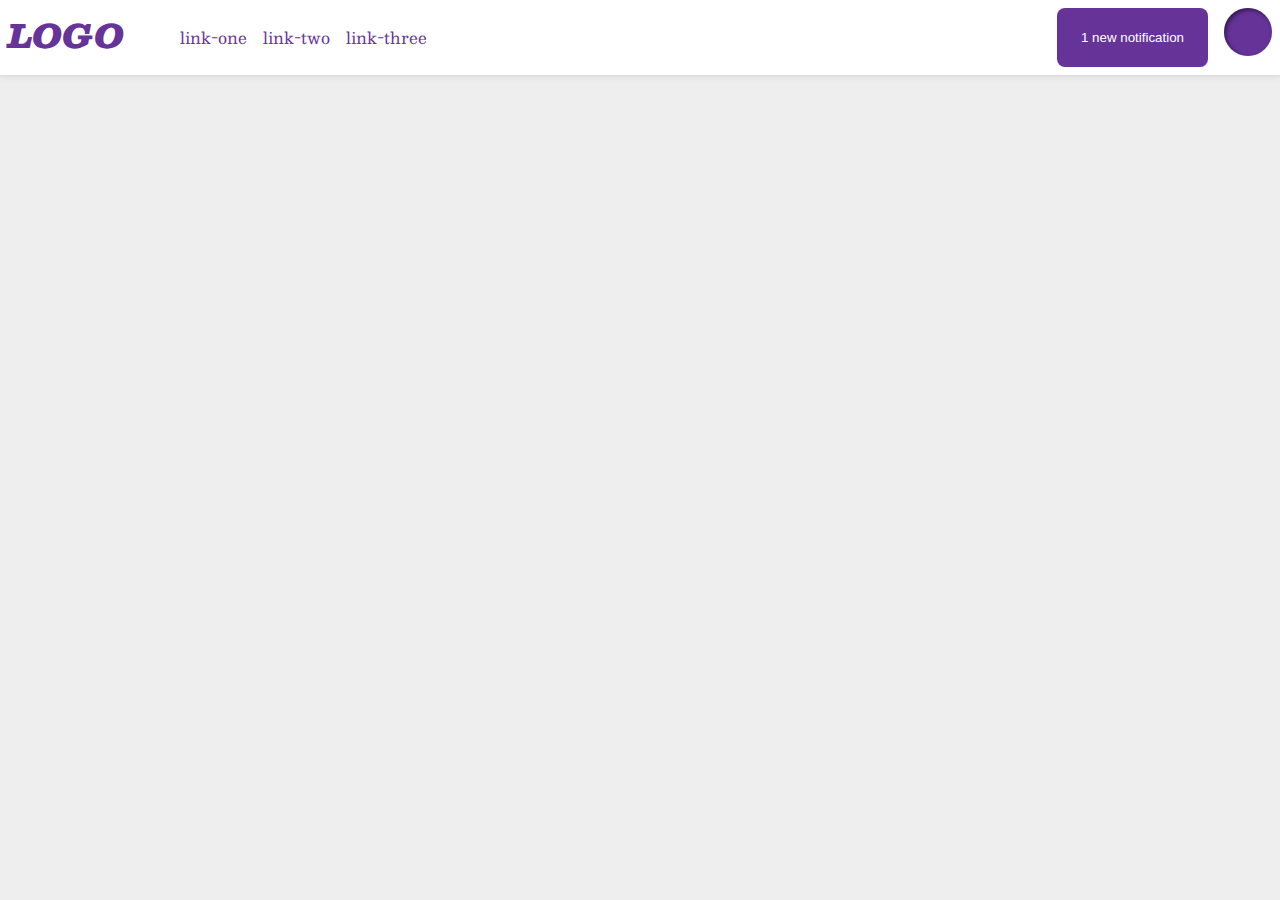
<file: flex/03-flex-header-2/index.html>
<!DOCTYPE html>
<html lang="en">
  <head>
    <meta charset="UTF-8">
    <meta http-equiv="X-UA-Compatible" content="IE=edge">
    <meta name="viewport" content="width=device-width, initial-scale=1.0">
    <title>Flex Header 2</title>
    <link rel="stylesheet" href="style.css">
  </head>
  <body>
    <div class="header">
      <div class="left">
        <div class="logo">
          LOGO
        </div>
        <ul class="links">
          <li><a href="google.com">link-one</a></li>
          <li><a href="google.com">link-two</a></li>
          <li><a href="google.com">link-three</a></li>
        </ul>
      </div>
      
      <div class="right">
        <button class="notifications">
          1 new notification
        </button>
        <div class="profile-image"></div>
      </div>
    </div>
  </body>
</html>
</file>
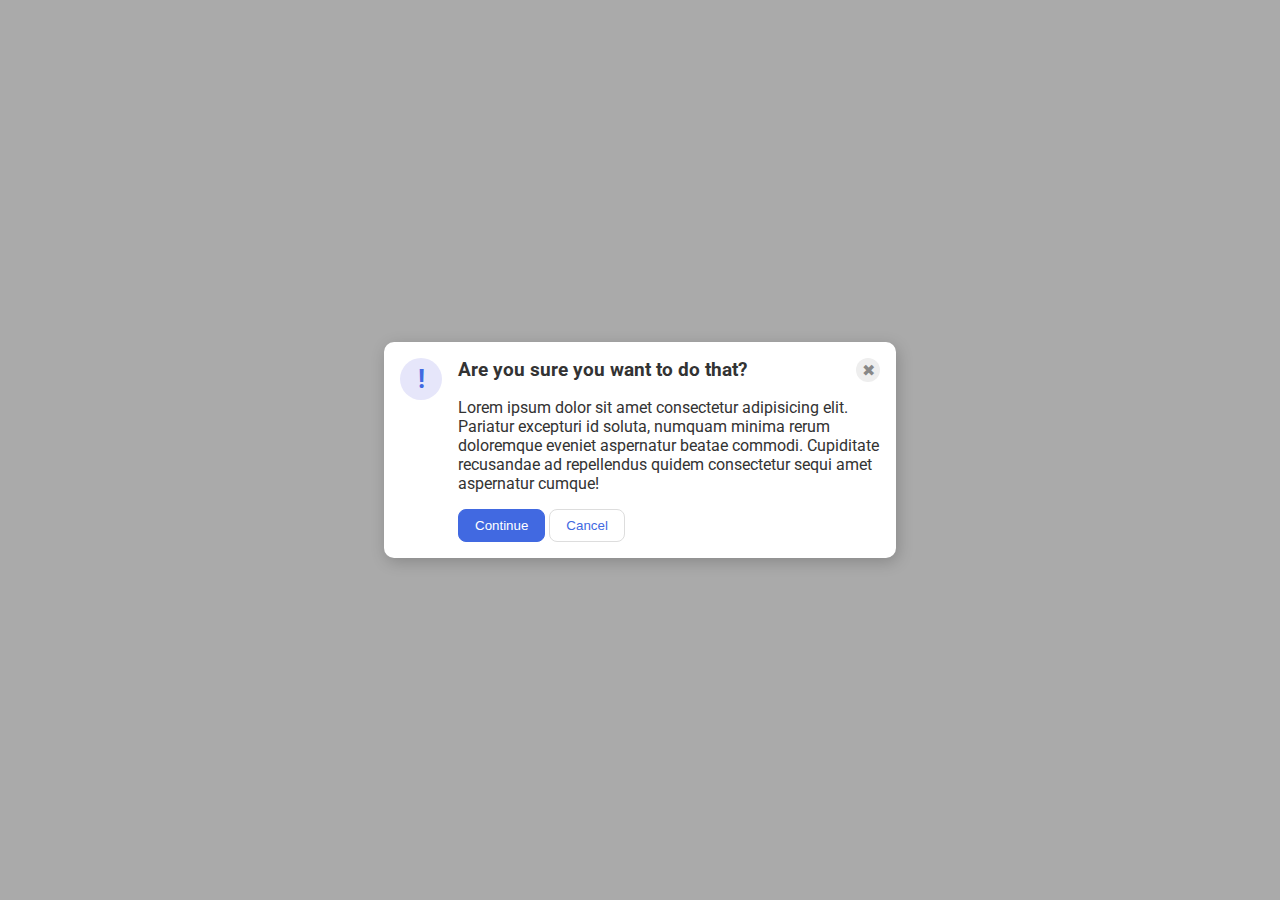
<file: flex/05-flex-modal/index.html>
<!DOCTYPE html>
<html lang="en">
  <head>
    <meta charset="UTF-8">
    <meta http-equiv="X-UA-Compatible" content="IE=edge">
    <meta name="viewport" content="width=device-width, initial-scale=1.0">
    <link rel="stylesheet" href="style.css">
    <title>Modal</title>
  </head>
  <body>
    <div class="modal">
      <div class="icon">!</div>
      <div class="content">
        <div class="small-header">
          <div class="header">Are you sure you want to do that?</div>
          <div class="close-button">✖</div>
        </div>
        <div class="text">Lorem ipsum dolor sit amet consectetur adipisicing elit. Pariatur excepturi id soluta, numquam minima rerum doloremque eveniet aspernatur beatae commodi. Cupiditate recusandae ad repellendus quidem consectetur sequi amet aspernatur cumque!</div>
        <button class="continue">Continue</button>
        <button class="cancel">Cancel</button>
      </div>
    </div>
  </body>
</html>
</file>
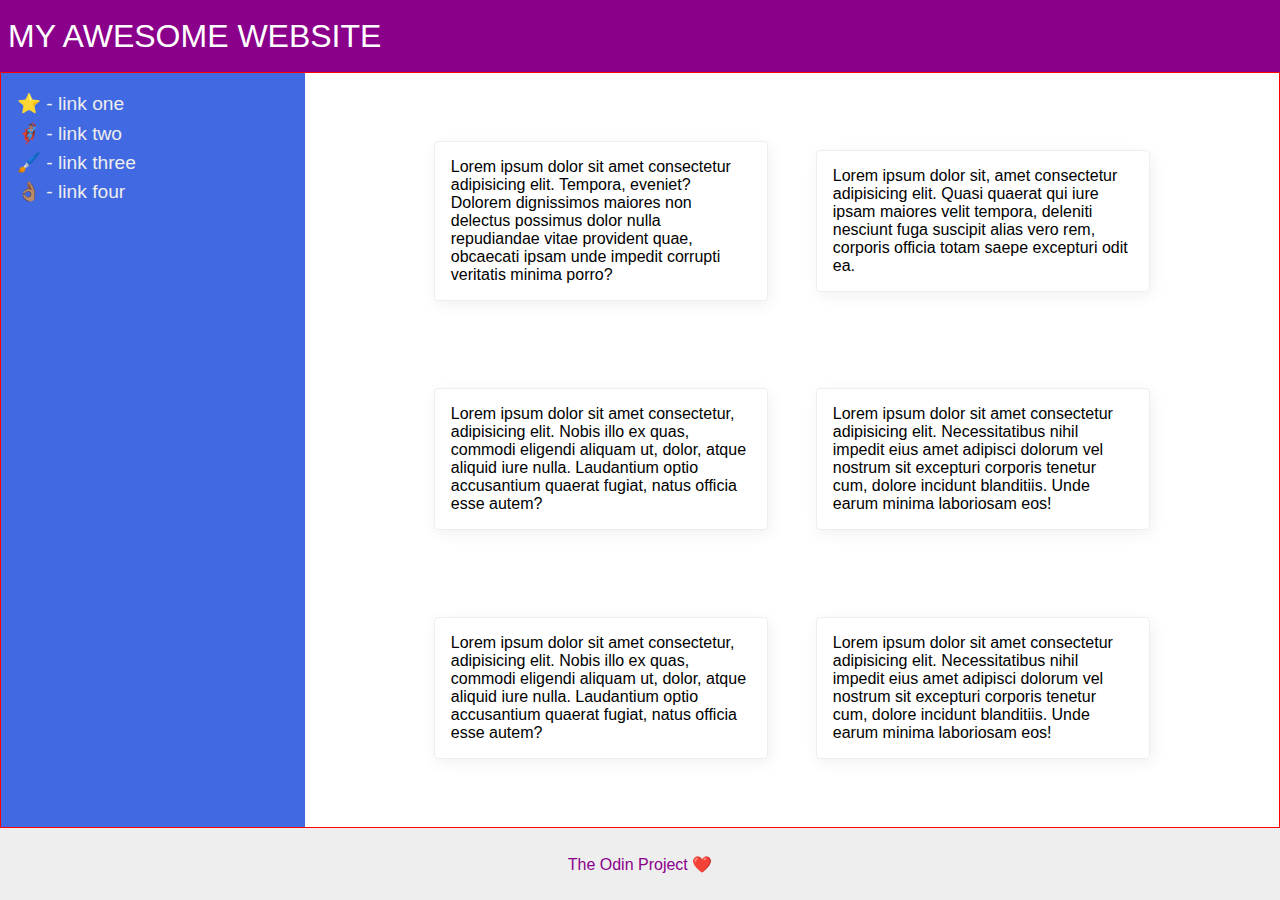
<file: flex/07-flex-layout-2/index.html>
<!DOCTYPE html>
<html lang="en">
  <head>
    <meta charset="UTF-8">
    <meta http-equiv="X-UA-Compatible" content="IE=edge">
    <meta name="viewport" content="width=device-width, initial-scale=1.0">
    <title>The Holy Grail</title>
    <link rel="stylesheet" href="style.css">
  </head>
  <body>
    <div class="header">
      MY AWESOME WEBSITE
    </div>
    
    <div class="content">
      <div class="sidebar">
        <ul>
          <li><a href="#">⭐ - link one</a></li>
          <li><a href="#">🦸🏽‍♂️ - link two</a></li>
          <li><a href="#">🖌️ - link three</a></li>
          <li><a href="#">👌🏽 - link four</a></li>
        </ul>
      </div>
      <div class="cards">
        <div class="card">Lorem ipsum dolor sit amet consectetur adipisicing elit. Tempora, eveniet? Dolorem dignissimos maiores non delectus possimus dolor nulla repudiandae vitae provident quae, obcaecati ipsam unde impedit corrupti veritatis minima porro?</div>
        <div class="card">Lorem ipsum dolor sit, amet consectetur adipisicing elit. Quasi quaerat qui iure ipsam maiores velit tempora, deleniti nesciunt fuga suscipit alias vero rem, corporis officia totam saepe excepturi odit ea.</div>
        <div class="card">Lorem ipsum dolor sit amet consectetur, adipisicing elit. Nobis illo ex quas, commodi eligendi aliquam ut, dolor, atque aliquid iure nulla. Laudantium optio accusantium quaerat fugiat, natus officia esse autem?</div>
        <div class="card">Lorem ipsum dolor sit amet consectetur adipisicing elit. Necessitatibus nihil impedit eius amet adipisci dolorum vel nostrum sit excepturi corporis tenetur cum, dolore incidunt blanditiis. Unde earum minima laboriosam eos!</div>
        <div class="card">Lorem ipsum dolor sit amet consectetur, adipisicing elit. Nobis illo ex quas, commodi eligendi aliquam ut, dolor, atque aliquid iure nulla. Laudantium optio accusantium quaerat fugiat, natus officia esse autem?</div>
        <div class="card">Lorem ipsum dolor sit amet consectetur adipisicing elit. Necessitatibus nihil impedit eius amet adipisci dolorum vel nostrum sit excepturi corporis tenetur cum, dolore incidunt blanditiis. Unde earum minima laboriosam eos!</div>
      </div>
    </div>
  
    <div class="footer">
      The Odin Project ❤️
    </div>
  </body>
</html>
</file>
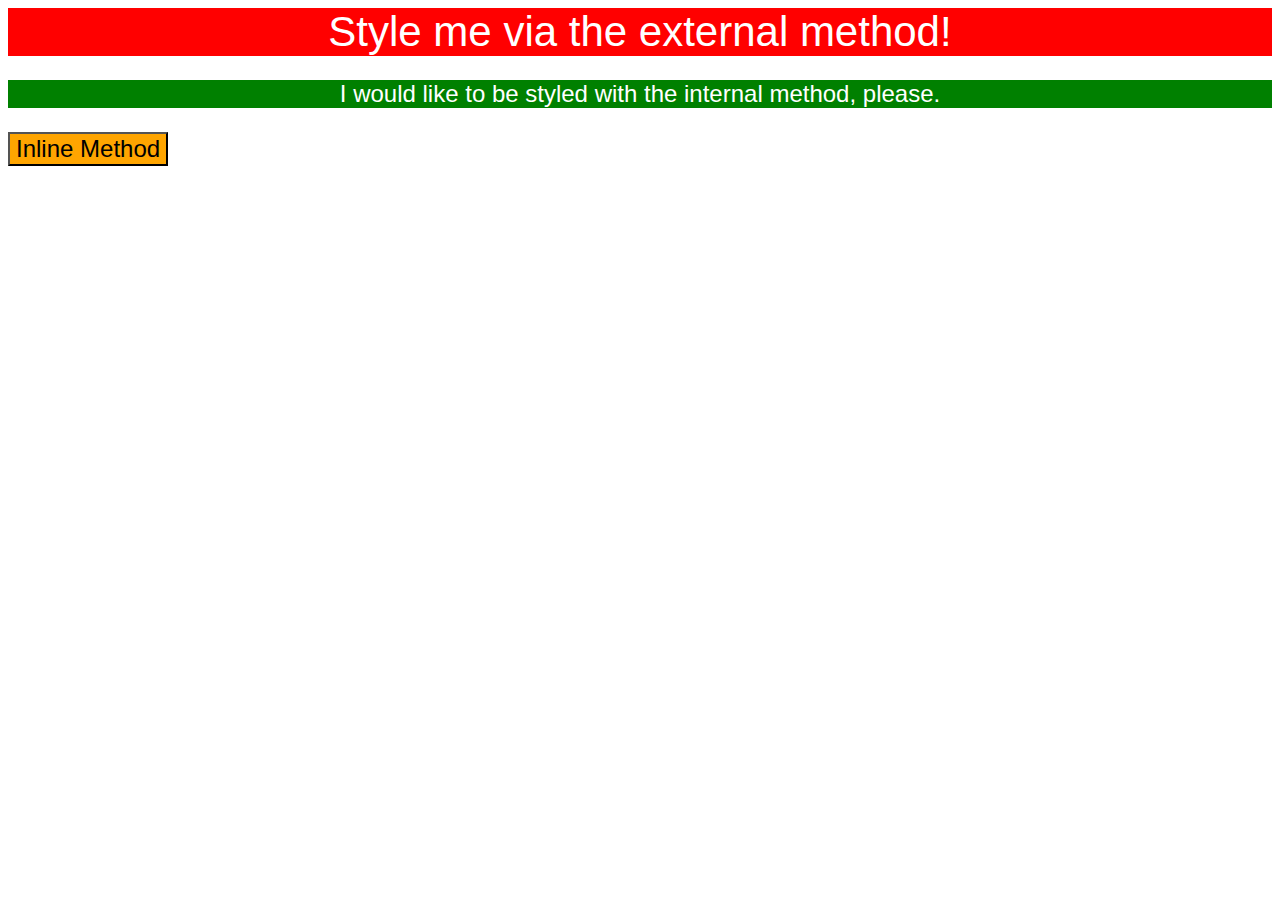
<file: foundations/01-css-methods/index.html>
<!DOCTYPE html>
<html lang="en">
  <head>
    <meta charset="UTF-8">
    <meta http-equiv="X-UA-Compatible" content="IE=edge">
    <meta name="viewport" content="width=device-width, initial-scale=1.0">
    <link rel="stylesheet" href="style.css">
    <title>Methods for Adding CSS</title>
    <style>
      p{
        background-color: green;
        color: white;
        font-size: 24px;
        font-family: sans-serif;
        text-align: center;
      }
    </style>
  </head>
  <body>
    <div>Style me via the external method!</div>
    <p>I would like to be styled with the internal method, please.</p>
    <button style="background-color: orange; font-size: 24px;">Inline Method</button>
  </body>
</html>
</file>
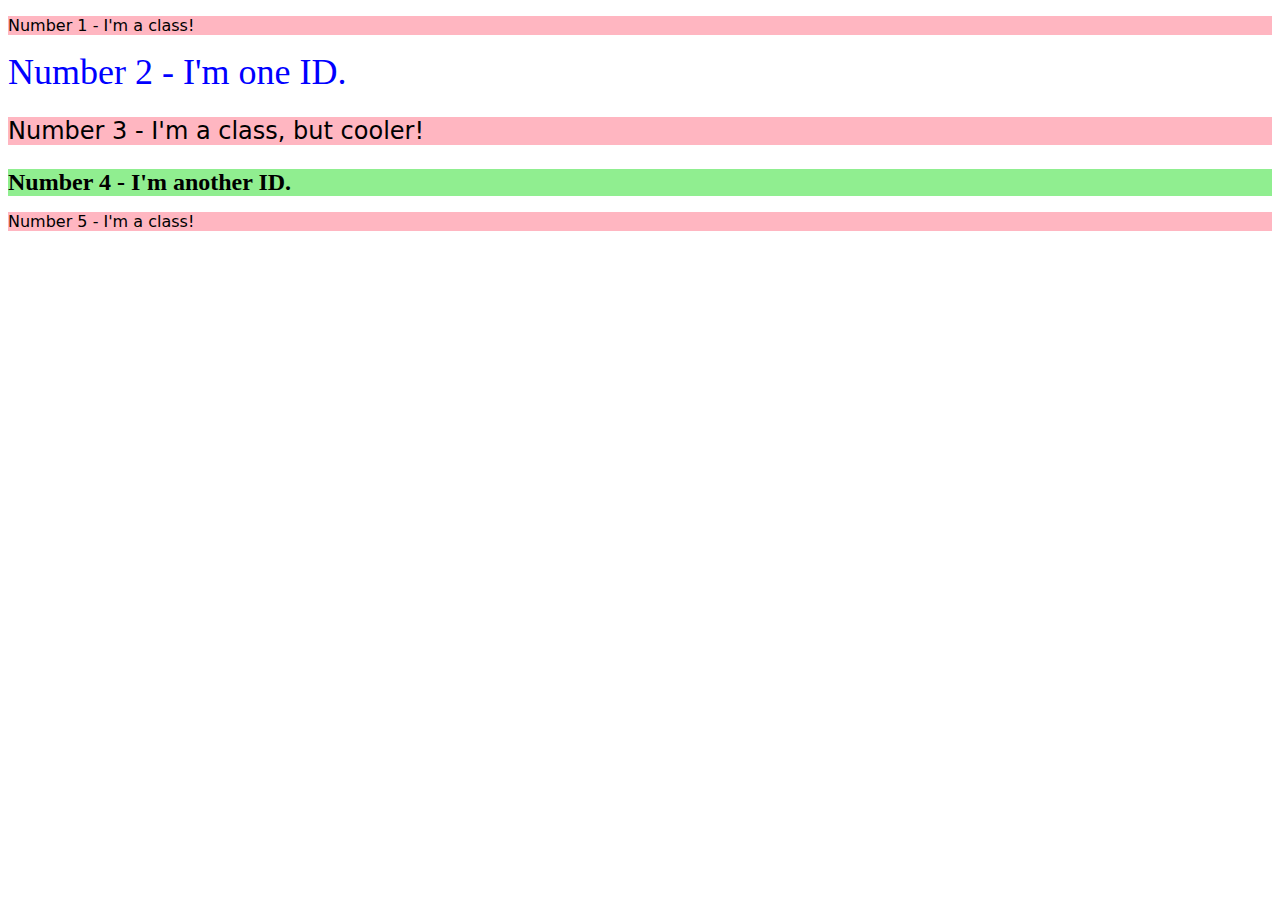
<file: foundations/02-class-id-selectors/index.html>
<!DOCTYPE html>
<html lang="en">
  <head>
    <meta charset="UTF-8">
    <meta http-equiv="X-UA-Compatible" content="IE=edge">
    <meta name="viewport" content="width=device-width, initial-scale=1.0">
    <title>Class and ID Selectors</title>
    <link rel="stylesheet" href="style.css">
  </head>
  <body>
    <p>Number 1 - I'm a class!</p>
    <div id="second">Number 2 - I'm one ID.</div>
    <p id="third">Number 3 - I'm a class, but cooler!</p>
    <div id="fourth">Number 4 - I'm another ID.</div>
    <p>Number 5 - I'm a class!</p>
  </body>
</html>
</file>
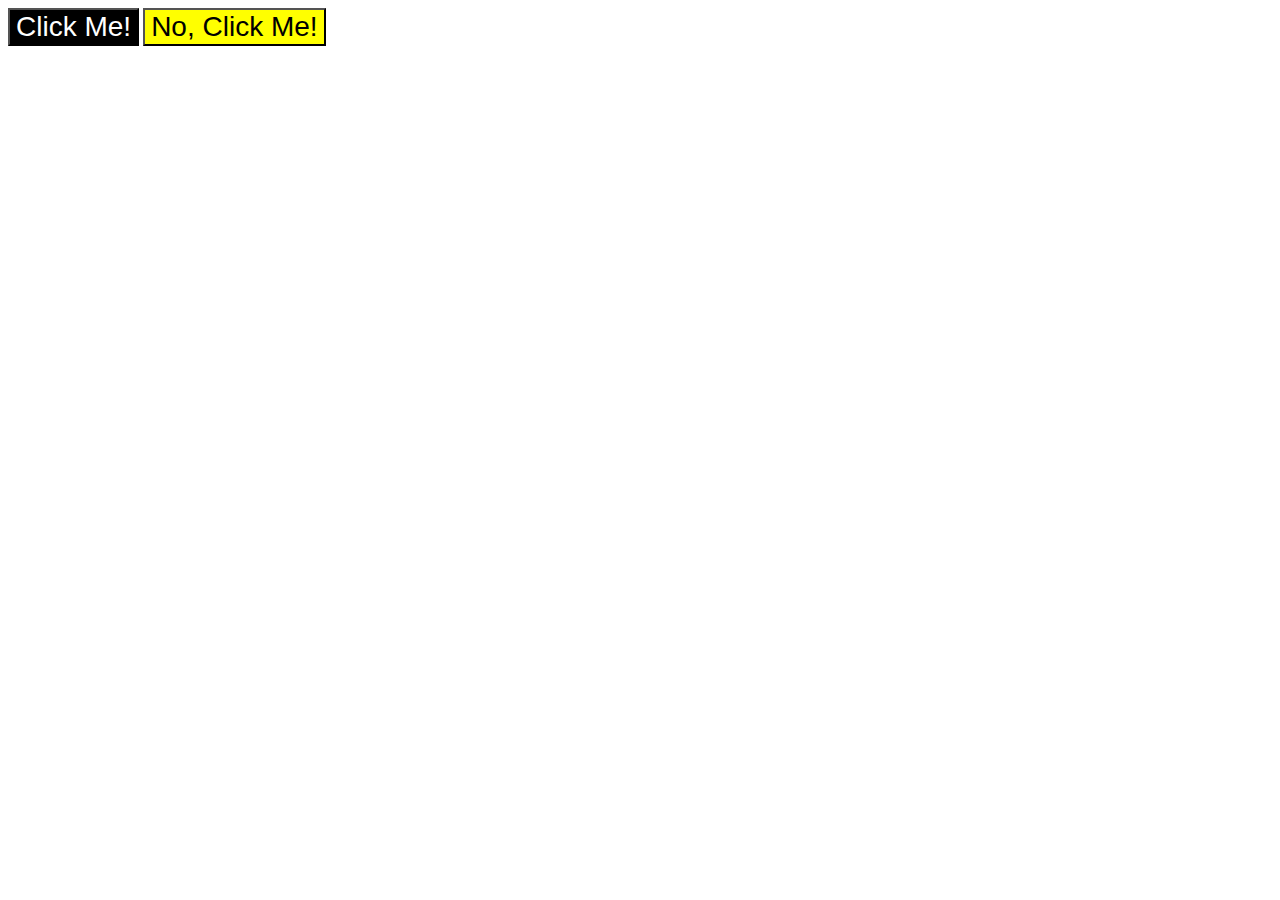
<file: foundations/03-grouping-selectors/index.html>
<!DOCTYPE html>
<html lang="en">
  <head>
    <meta charset="UTF-8">
    <meta http-equiv="X-UA-Compatible" content="IE=edge">
    <meta name="viewport" content="width=device-width, initial-scale=1.0">
    <title>Grouping Selectors</title>
    <link rel="stylesheet" href="style.css">
  </head>
  <body>
    <button id="yes">Click Me!</button>
    <button id="no">No, Click Me!</button>
  </body>
</html>
</file>
<file: flex/03-flex-header-2/style.css>
/* this is some magical font-importing.  
you'll learn about it later. */
@import url('https://fonts.googleapis.com/css2?family=Besley:ital,wght@0,400;1,900&display=swap');

body {
  margin: 0;
  background: #eee;
  font-family: Besley, serif;
}


.header {
  background: white;
  border-bottom: 1px solid #ddd;
  box-shadow: 0 0 8px rgba(0,0,0,.1);
  display: flex;
  justify-content: space-between;
  padding: 8px;
}

.left, .right{
  display: flex;
  gap: 1rem;
}
.profile-image {
  background: rebeccapurple;
  box-shadow: inset 2px 2px 4px rgba(0,0,0,.5);
  border-radius: 50%;
  width: 48px;
  height:  48px;
}

.logo {
  color: rebeccapurple;
  font-size: 32px;
  font-weight: 900;
  font-style: italic;
}

.links{
  display: flex;
  gap: 1rem;
}

button {
  border: none;
  border-radius: 8px;
  background: rebeccapurple;
  color: white;
  padding: 8px 24px;
}

a {
  /* this removes the line under our links */
  text-decoration: none;
  color: rebeccapurple;
}

ul {
  list-style-type: none;
}
</file>
<file: flex/05-flex-modal/style.css>
@import url('https://fonts.googleapis.com/css2?family=Roboto:wght@400;700&display=swap');

html, body {
  height: 100%;
}

body {
  font-family: Roboto, sans-serif;
  margin: 0;
  background: #aaa;
  color: #333;
  /* I'll give you this one for free lol */
  display: flex;
  align-items: center;
  justify-content: center;
}

.modal {
  background: white;
  width: 480px;
  border-radius: 10px;
  box-shadow: 2px 4px 16px rgba(0,0,0,.2);
  display: flex;
  gap: 1rem;
  padding: 1rem;
}

.icon {
  color: royalblue;
  font-size: 26px;
  font-weight: 700;
  background: lavender;
  width: 42px;
  height: 42px;
  border-radius: 50%;
  display: flex;
  align-items: center;
  justify-content: center;
  flex-shrink: 0;  
}

.text{
  margin: 1rem 0;
}

.header{
  font-size: 1.2rem;
  font-weight: 700;
}

.small-header{
  display: flex;
  justify-content: space-between;
}

.close-button {
  background: #eee;
  border-radius: 50%;
  color: #888;
  font-weight: 400;
  font-size: 16px;
  height: 24px;
  width: 24px;
  display: flex;
  align-items: center;
  justify-content: center;
}

button {
  padding: 8px 16px;
  border-radius: 8px;
}

button.continue {
  background: royalblue;
  border: 1px solid royalblue;
  color: white;
}

button.cancel {
  background: white;
  border: 1px solid #ddd;
  color: royalblue;
}
</file>
<file: flex/07-flex-layout-2/style.css>
body {
  font-family: -apple-system, BlinkMacSystemFont, 'Segoe UI', Roboto, Oxygen, Ubuntu, Cantarell, 'Open Sans', 'Helvetica Neue', sans-serif;
  margin: 0;
  min-height: 100vh;
  display: flex;
  flex-direction: column;
  justify-content: space-between  ;
}

.header {
  height: 72px;
  background: darkmagenta;
  color: white;
  display: flex;
  justify-content: flex-start;
  align-items: center;
  font-size: 2rem;
  padding-left: 0.5rem;
}

.footer {
  display: flex;
  justify-content: center;
  align-items: center;
  height: 72px;
  background: #eee;
  color: darkmagenta;
  text-align: center;
}

.content{
  display: flex;
  border: 1px solid red;
  margin: 0;
  flex: 1;
}

.sidebar {
  width: 300px;
  background: royalblue;
  flex: 1;
  flex-shrink: 0;
}

.sidebar ul{
  list-style-type: none;
  padding: 0 1rem;
}

.sidebar li{
  padding: 0.2rem 0;
}
.sidebar a{
  text-decoration: none;
  color: #eee;
  font-size: 1.2rem;
}
.cards{
  display: flex;
  flex-wrap: wrap;
  justify-content: center;
  align-items: center;
  flex: 3;
  padding: 32px;
  gap: 1rem;
}

.card {
  border: 1px solid #eee;
  box-shadow: 2px 4px 16px rgba(0,0,0,.06);
  border-radius: 4px;
  padding: 16px;
  margin: 16px;
  width: 300px;
  
}
</file>
<file: foundations/01-css-methods/style.css>
div{
    background-color: red;
    color: white;
    font-size: 42px;
    font-family: sans-serif;
    text-align: center;
}
</file>
<file: foundations/02-class-id-selectors/style.css>
p{
    background-color: lightpink;
    font-family: Verdana, DejaVu Sans, 'sans-serif';
}

#second{
    color: blue;
    font-size: 36px;
}

#third{
    font-size: 24px;
}

#fourth{
    background-color: lightgreen;
    font-size: 24px;
    font-weight: 700;
}
</file>
<file: foundations/03-grouping-selectors/style.css>
#yes, #no{
    font-size: 28px;
    font-family: Helvetica, 'Times New Roman', Times, sans-serif;
}

#yes{
    background-color: black;
    color: white;
}

#no{
    background-color: yellow;
}
</file>
